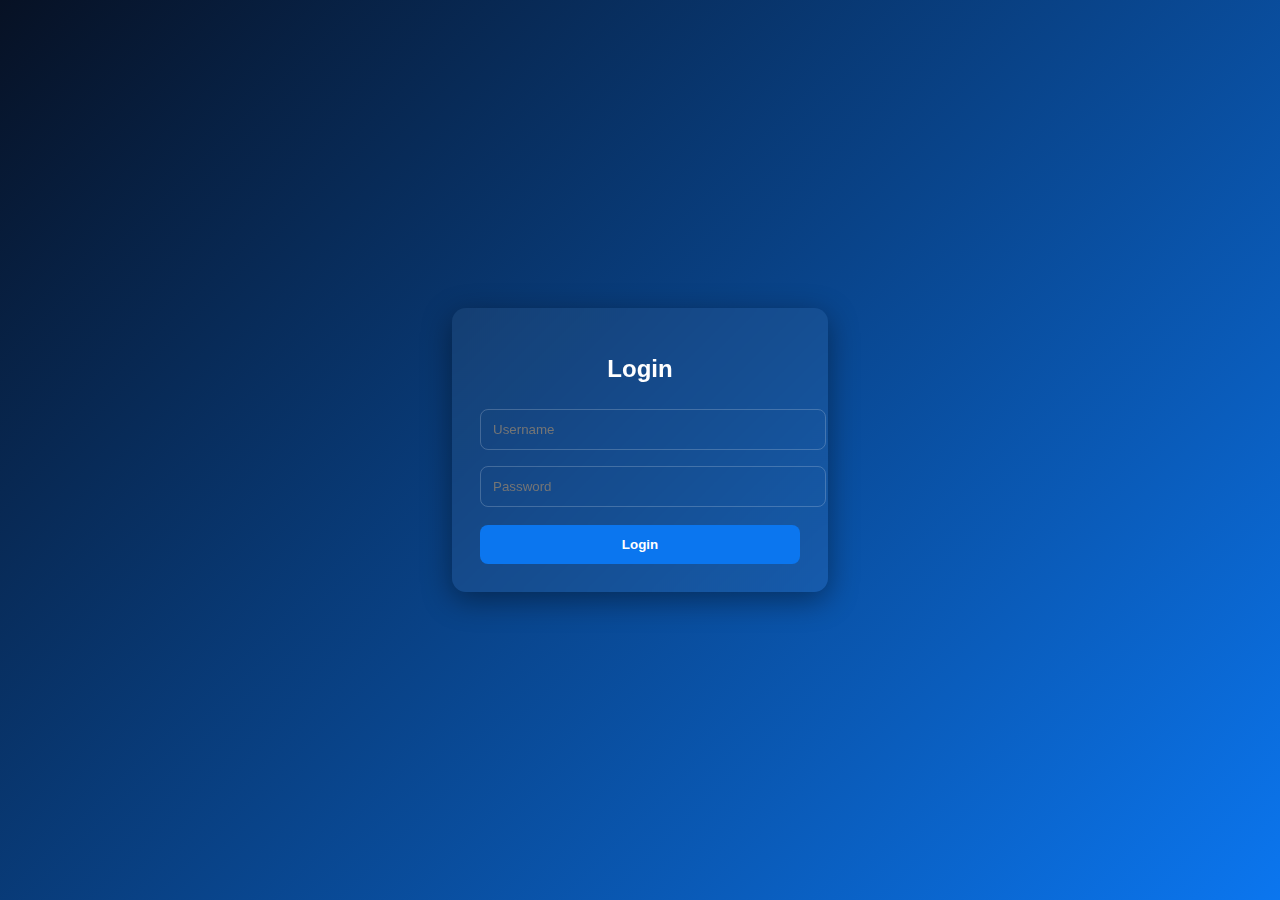
<file: index.html>
<!DOCTYPE html>
<html lang="en">
<head>
  <meta charset="UTF-8" />
  <meta name="viewport" content="width=device-width, initial-scale=1.0"/>
  <title>Login - Yash</title>
  <style>
    body {
      margin: 0;
      font-family: "Segoe UI", Arial, sans-serif;
      height: 100vh;
      display: flex;
      align-items: center;
      justify-content: center;
      background: linear-gradient(135deg, #071124, #0b76ef);
      color: #fff;
    }
    .login-box {
      background: rgba(255,255,255,0.05);
      padding: 28px;
      border-radius: 14px;
      box-shadow: 0 8px 30px rgba(0,0,0,0.4);
      width: 320px;
      backdrop-filter: blur(6px);
    }
    h2 {
      text-align: center;
      margin-bottom: 18px;
    }
    input {
      width: 100%;
      padding: 12px;
      margin: 8px 0;
      border: 1px solid rgba(255,255,255,0.2);
      border-radius: 8px;
      background: transparent;
      color: #fff;
    }
    input:focus {
      outline: none;
      border-color: #0b76ef;
      box-shadow: 0 0 0 2px rgba(11,118,239,0.4);
    }
    button {
      width: 100%;
      padding: 12px;
      margin-top: 10px;
      background: #0b76ef;
      border: none;
      border-radius: 8px;
      font-weight: bold;
      color: #fff;
      cursor: pointer;
      transition: 0.3s;
    }
    button:hover {
      transform: scale(1.05);
      box-shadow: 0 8px 25px rgba(11,118,239,0.4);
    }
    .error {
      color: #ff6b6b;
      font-size: 14px;
      text-align: center;
      margin-top: 10px;
      display: none;
    }
  </style>
</head>
<body>
  <div class="login-box">
    <h2>Login</h2>
    <input type="text" id="username" placeholder="Username" />
    <input type="password" id="password" placeholder="Password" />
    <button onclick="login()">Login</button>
    <div class="error" id="error">Invalid username or password!</div>
  </div>

  <script>
    function login() {
      const user = document.getElementById("username").value.trim();
      const pass = document.getElementById("password").value.trim();
      const error = document.getElementById("error");

      if (user === "yash" && pass === "12345") {
        alert("✅ Login Successful! Welcome Yash.");
        // redirect to portfolio page if needed
        window.location.href = "index.html";
      } else {
        error.style.display = "block";
      }
    }
  </script>
</body>
</html>
</file>
